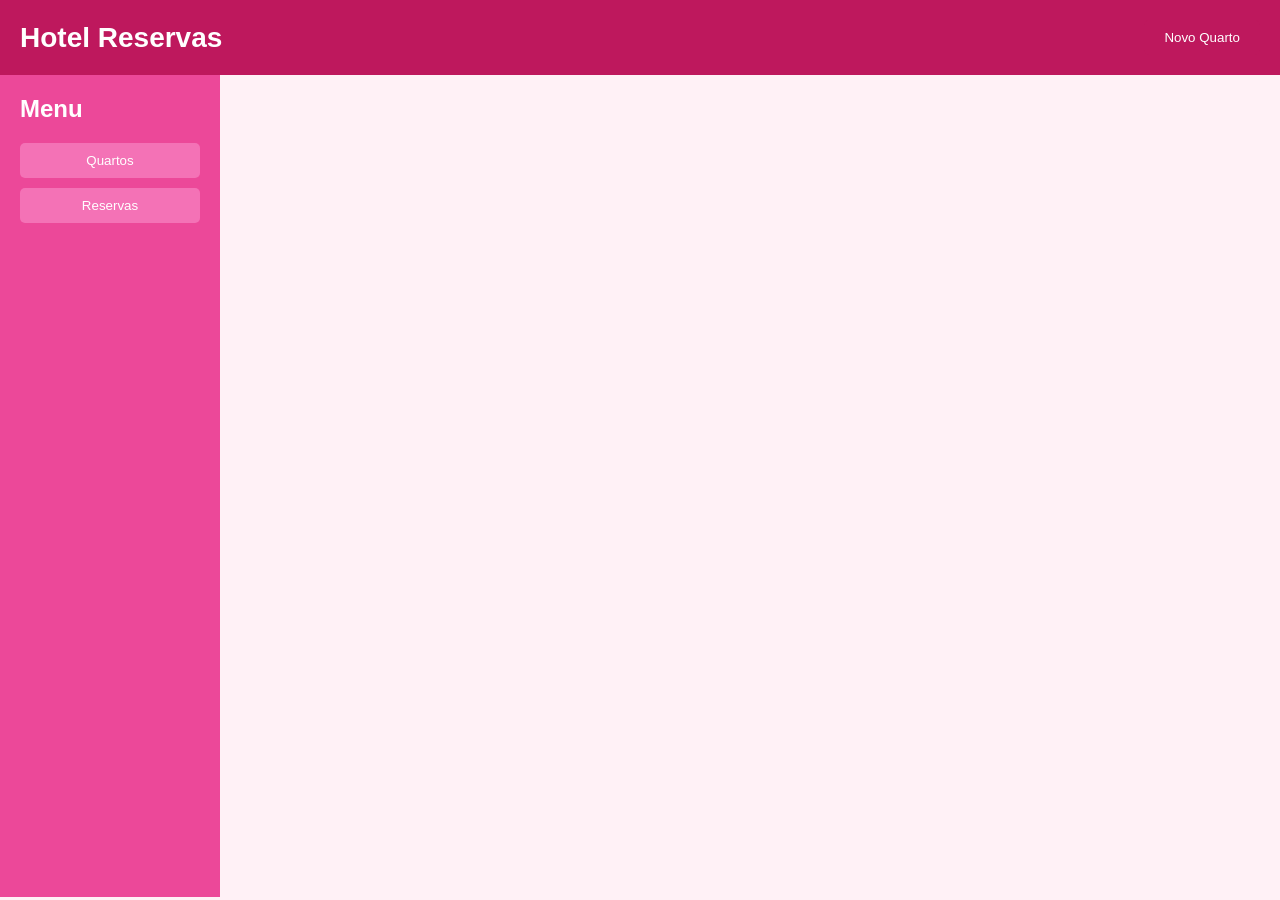
<file: Web/index.html>
<!DOCTYPE html>
<html lang="pt-BR">

<head>
    <meta charset="UTF-8">
    <meta name="viewport" content="width=device-width, initial-scale=1.0">
    <title>Hotel Reservas</title>

    <link rel="stylesheet" href="style.css">
</head>

<body>

    <header>

        <h1>Hotel Reservas</h1>

        <button onclick="modalQuarto.classList.remove('oculto')">
            Novo Quarto
        </button>

    </header>

    <div class="container">

        <aside>

            <h2>Menu</h2>

            <button onclick="carregarQuartos()">
                Quartos
            </button>

           
            <button onclick="window.location.href='reservas.html'">
                Reservas
            </button>

        </aside>

        <main id="listaQuartos"></main>

    </div>

   
    <div id="modalQuarto" class="modal oculto">

        <div class="janela">

            <h2>Cadastro de Quarto</h2>

            <form id="formQuarto">

                <label>Número do Quarto</label>
                <input type="text" id="numero" required>

                <label>Tipo do Quarto</label>
                <input type="text" id="tipo" required>

                <br><br>

                <button type="button" onclick="modalQuarto.classList.add('oculto')">
                    Cancelar
                </button>

                <button type="submit">
                    Cadastrar
                </button>

            </form>

        </div>

    </div>


    <div id="modalReservas" class="modal oculto">

        <div class="janela janelaGrande">

            <h2 id="tituloQuarto"></h2>

            <p id="infoQuarto"></p>

            <button onclick="abrirCadastroReserva()">
                Nova Reserva
            </button>

            <br><br>

            <table>

                <thead>
                    <tr>
                        <th>ID</th>
                        <th>Hóspede</th>
                        <th>Entrada</th>
                        <th>Saída</th>
                        <th>Ações</th>
                    </tr>
                </thead>

                <tbody id="listaReservas"></tbody>

            </table>

            <br>

            <button onclick="modalReservas.classList.add('oculto')">
                Fechar
            </button>

        </div>

    </div>

    <div id="modalReserva" class="modal oculto">

        <div class="janela">

            <h2>Cadastro de Reserva</h2>

            <form id="formReserva">

                <label>Nome do Hóspede</label>
                <input type="text" id="hospede" required>

                <label>Data de Entrada</label>
                <input type="date" id="dataEntrada" required>

                <label>Data de Saída</label>
                <input type="date" id="dataSaida" required>

                <br><br>

                <button type="button" onclick="modalReserva.classList.add('oculto')">
                    Cancelar
                </button>

                <button type="submit">
                    Cadastrar Reserva
                </button>

            </form>

        </div>

    </div>

    <script src="script.js"></script>

</body>

</html>
</file>
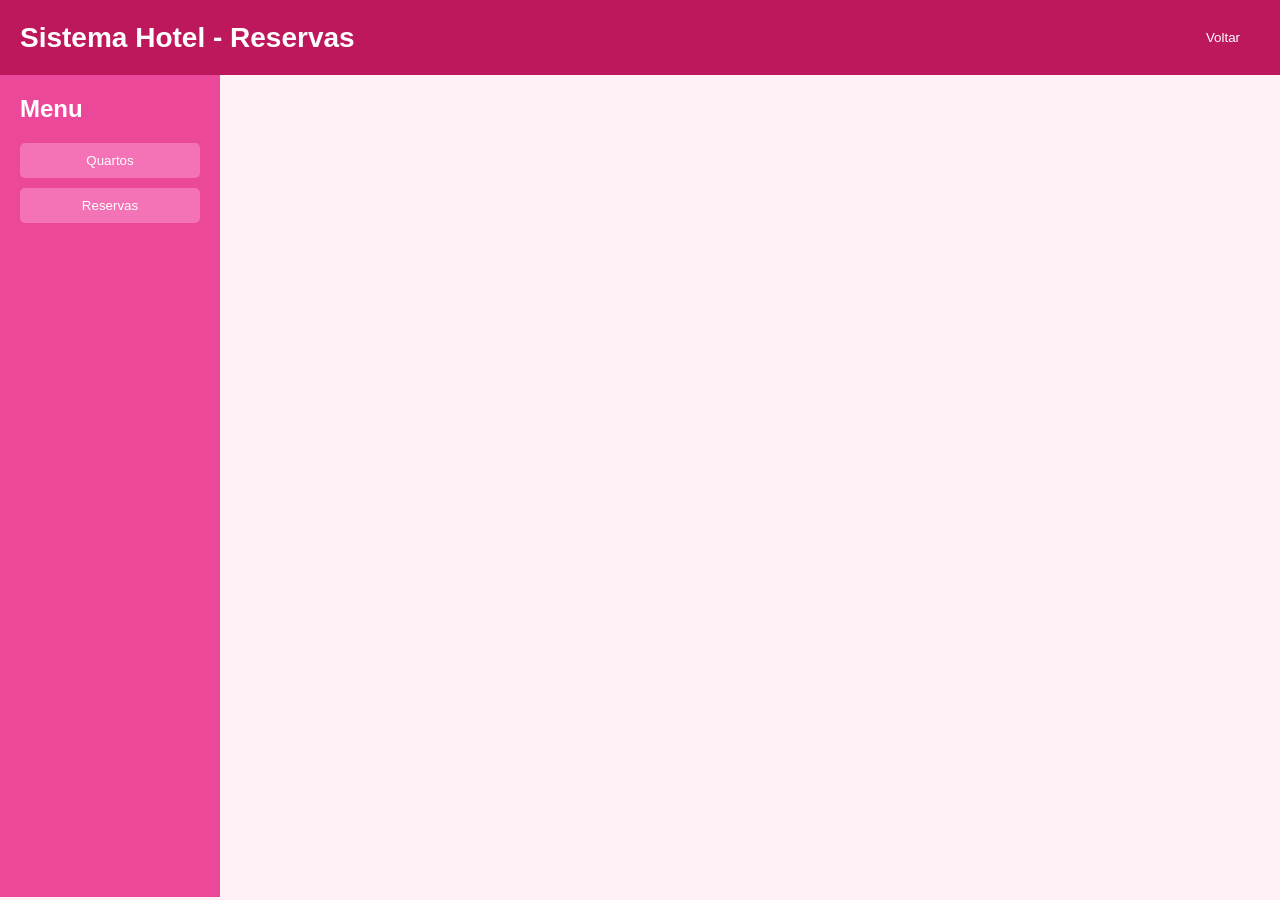
<file: Web/reservas.html>
<!DOCTYPE html>
<html lang="pt-BR">
<head>
    <meta charset="UTF-8">
    <meta name="viewport" content="width=device-width, initial-scale=1.0">
    <title>Reservas</title>

    <link rel="stylesheet" href="style.css">
</head>

<body>

<header>
    <h1>Sistema Hotel - Reservas</h1>

    <button onclick="window.location.href='index.html'">
        Voltar
    </button>
</header>

<div class="container">

    <aside>
        <h2>Menu</h2>

        <button onclick="window.location.href='index.html'">
            Quartos
        </button>

        <button onclick="carregarReservas()">
            Reservas
        </button>
    </aside>

    <main id="listaReservasPage">
       
    </main>

</div>

<script src="script.js"></script>

<script>


function carregarReservas() {

    fetch("http://localhost:3000/reservas/listar")
        .then(res => res.json())
        .then(data => {

            const container = document.getElementById("listaReservasPage");

            container.innerHTML = "";

            data.forEach(reserva => {

                const card = document.createElement("div");
                card.classList.add("card");

                card.innerHTML = `
                    <h3>Reserva #${reserva.id}</h3>

                    <p><b>Hóspede:</b> ${reserva.hospede}</p>

                    <p><b>Entrada:</b>
                        ${new Date(reserva.dataEntrada).toLocaleDateString("pt-BR")}
                    </p>

                    <p><b>Saída:</b>
                        ${new Date(reserva.dataSaida).toLocaleDateString("pt-BR")}
                    </p>

                    <p><b>Quarto:</b> ${reserva.quartoId}</p>

                    <button class="btnExcluir"
                        onclick="excluirReservaPage(${reserva.id})">
                        Excluir
                    </button>
                `;

                container.appendChild(card);
            });

        })
        .catch(() => alert("Erro ao carregar reservas"));
}


function excluirReservaPage(id) {

    if (!confirm("Deseja excluir esta reserva?")) return;

    fetch("http://localhost:3000/reservas/excluir/" + id, {
        method: "DELETE"
    })
    .then(res => {

        if (!res.ok) throw new Error();

        alert("Reserva excluída!");
        carregarReservas();

    })
    .catch(() => alert("Erro ao excluir reserva"));
}

carregarReservas();
</script>

</body>
</html>
</file>
<file: Web/style.css>
* {
    margin: 0;
    padding: 0;
    box-sizing: border-box;
    font-family: Arial, Helvetica, sans-serif;
}

:root {
    /* ROSA CLARO CROMÁTICO */
    --rosaMuitoClaro: #fff1f6;
    --rosaClaro: #ffe4ef;
    --rosaSuave: #fbcfe8;
    --rosa: #f472b6;
    --rosaMedio: #ec4899;
    --rosaEscuro: #be185d;

    /* NEUTROS */
    --branco: #ffffff;
    --cinza: #555;
    --vermelho: #ef4444;
    --sombra: rgba(236, 72, 153, 0.15);
    --fundoModal: rgba(0, 0, 0, 0.45);
}

body {
    background-color: var(--rosaMuitoClaro);
    width: 100vw;
    min-height: 100vh;
}

header {
    width: 100%;
    padding: 20px;
    background-color: var(--rosaEscuro);
    color: var(--branco);
    display: flex;
    justify-content: space-between;
    align-items: center;
}

header h1 {
    font-size: 28px;
}

.container {
    display: flex;
    width: 100%;
    min-height: calc(100vh - 78px);
}

aside {
    width: 220px;
    background-color: var(--rosaMedio);
    padding: 20px;
    display: flex;
    flex-direction: column;
    gap: 10px;
}

aside h2 {
    color: var(--branco);
    margin-bottom: 10px;
}

aside button {
    width: 100%;
    background-color: var(--rosa);
}

main {
    flex: 1;
    padding: 20px;
    display: flex;
    flex-wrap: wrap;
    gap: 20px;
    align-content: flex-start;
}

button {
    border: none;
    border-radius: 5px;
    cursor: pointer;
    padding: 10px 20px;
    background-color: var(--rosaEscuro);
    color: var(--branco);
    transition: 0.3s;
}

button:hover {
    opacity: 0.9;
}

.btnReservas {
    background-color: var(--rosaMedio);
    flex: 1;
}

.btnExcluir {
    background-color: var(--vermelho);
    flex: 1;
}

input,
select,
textarea {
    width: 100%;
    padding: 10px;
    margin-top: 5px;
    margin-bottom: 15px;
    border: 1px solid #fbcfe8;
    border-radius: 5px;
    background-color: #fff;
}

.card {
    width: 300px;
    background-color: var(--branco);
    padding: 20px;
    border-radius: 10px;
    box-shadow: 0 4px 10px var(--sombra);
    display: flex;
    flex-direction: column;
    gap: 10px;
}

.card h3 {
    color: var(--rosaEscuro);
}

.card p {
    color: var(--cinza);
}

.botoes {
    display: flex;
    justify-content: space-between;
    gap: 10px;
}

.modal {
    position: fixed;
    top: 0;
    left: 0;
    width: 100%;
    height: 100%;
    background-color: var(--fundoModal);
    display: flex;
    justify-content: center;
    align-items: center;
}

.janela {
    background-color: var(--branco);
    width: 500px;
    padding: 20px;
    border-radius: 10px;
    box-shadow: 0 4px 10px var(--sombra);
}

.janelaGrande {
    width: 900px;
}

.oculto {
    display: none;
}

table {
    width: 100%;
    border-collapse: collapse;
}

table th {
    background-color: var(--rosaEscuro);
    color: white;
    padding: 10px;
}

table td {
    padding: 10px;
    border-bottom: 1px solid #f3e8f0;
    text-align: center;
}

table tr:hover {
    background-color: #ffe4ef;
}

#infoQuarto {
    margin-bottom: 15px;
    color: var(--cinza);
    font-weight: bold;
}

.formButtons {
    display: flex;
    justify-content: space-between;
    gap: 10px;
}

.formButtons button {
    flex: 1;
}
</file>
